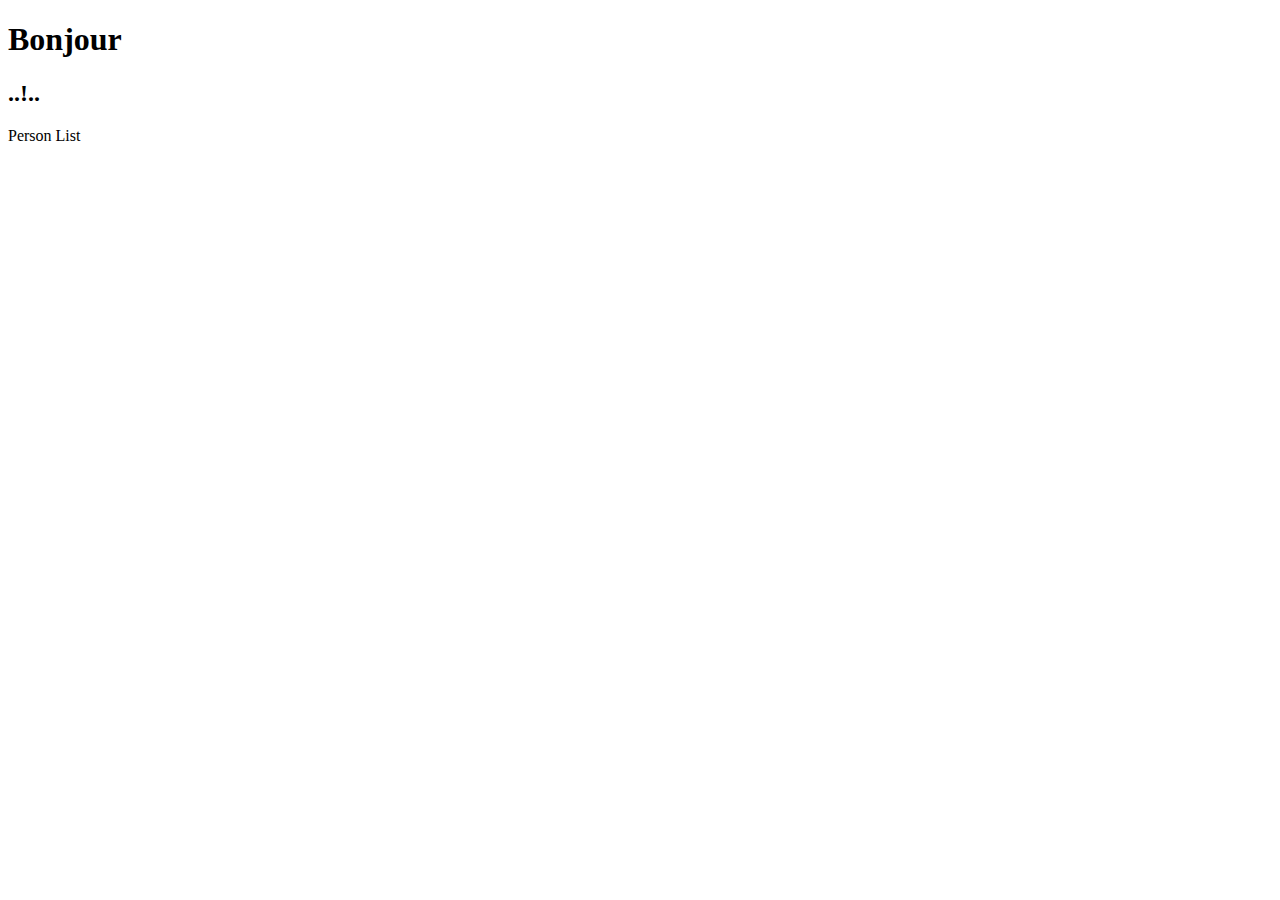
<file: target/classes/templates/index.html>
<!DOCTYPE html>
<!-- Thymeleaf Namespace 
Les fichiers HTML doivent être adaptés aux normes de XML, 
toutes les étiquettes (tag) doivent être ouvertes et fermées, ex :

<div>A div tag</div>

<br />

<meta charset="UTF-8" />

-->
<html xmlns:th="http://www.thymeleaf.org">
<html>
<head>
<meta charset="UTF-8">
<title>Accueil</title>
<link rel="stylesheet" type="text/css" th:href="@{/css/style.css}" />
</head>
<body>

	<h1>Bonjour</h1>
	<h2 th:utext="${message}">..!..</h2>

	<!--  
      
         In Thymeleaf the equivalent of
         JSP's ${pageContext.request.contextPath}/edit.html
         would be @{/edit.html}
         
         -->

	<a th:href="@{/personList}">Person List</a>

</body>
</html>
</file>
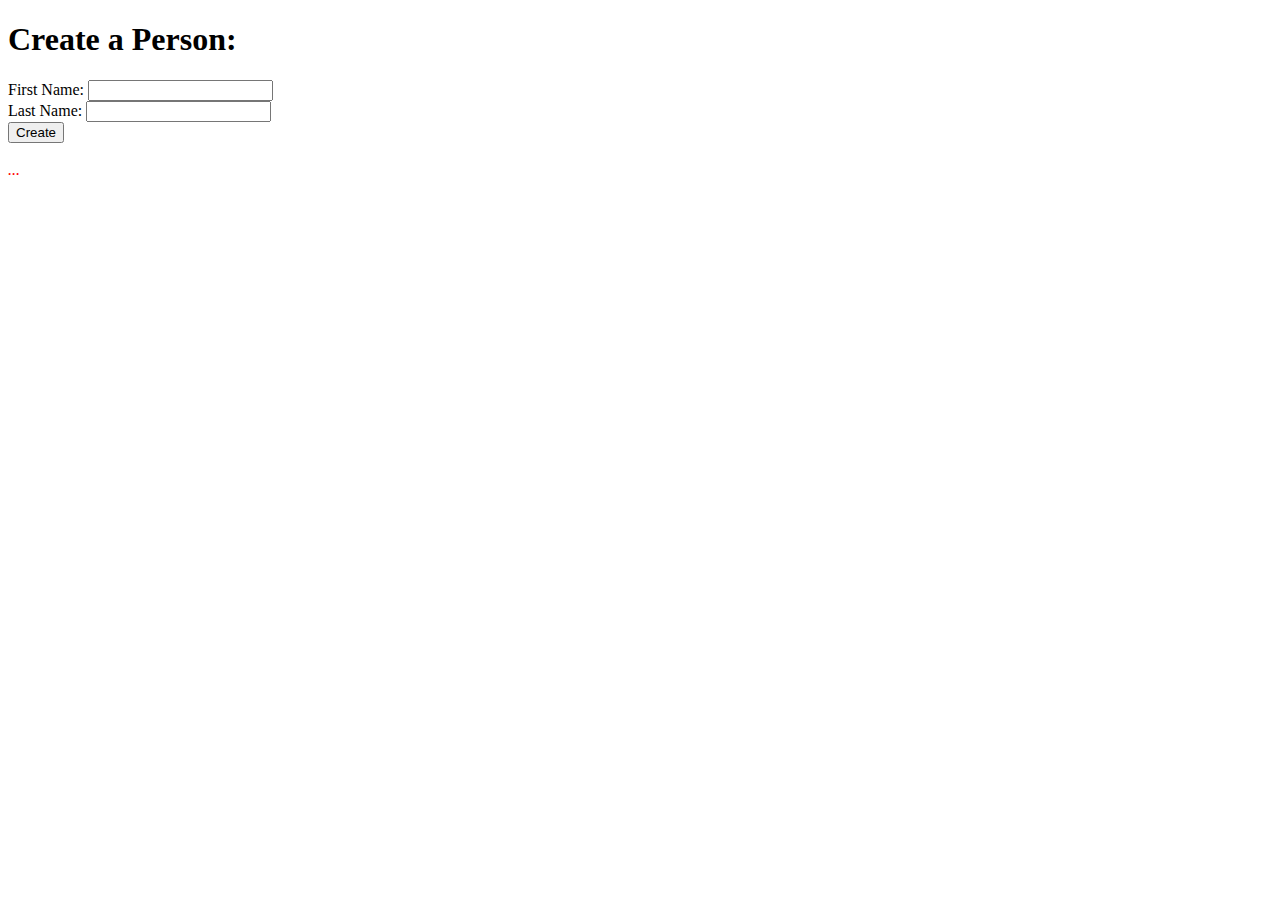
<file: target/classes/templates/addPerson.html>
<!DOCTYPE HTML>
<html xmlns:th="http://www.thymeleaf.org">
   <head>
      <meta charset="UTF-8" />
      <title>Add Person</title>
      <link rel="stylesheet" type="text/css" th:href="@{/css/style.css}"/>
   </head>
   <body>
      <h1>Create a Person:</h1>
      
      <!--  
         In Thymeleaf the equivalent of
         JSP's ${pageContext.request.contextPath}/edit.html
         would be @{/edit.html}         
         -->
         
      <form th:action="@{/addPerson}"
         th:object="${person}" method="POST">
         First Name:
         <input type="text" th:field="*{firstName}" />    
         <br/>
         Last Name:
         <input type="text" th:field="*{lastName}" />     
         <br/>
         <input type="submit" value="Create" />
      </form>
      
      <br/>
      
      <!-- Check if errorMessage is not null and not empty -->
      
      <div th:if="${errorMessage}" th:utext="${errorMessage}"
         style="color:red;font-style:italic;">
         ...
      </div>
      
   </body>
</html>
</file>
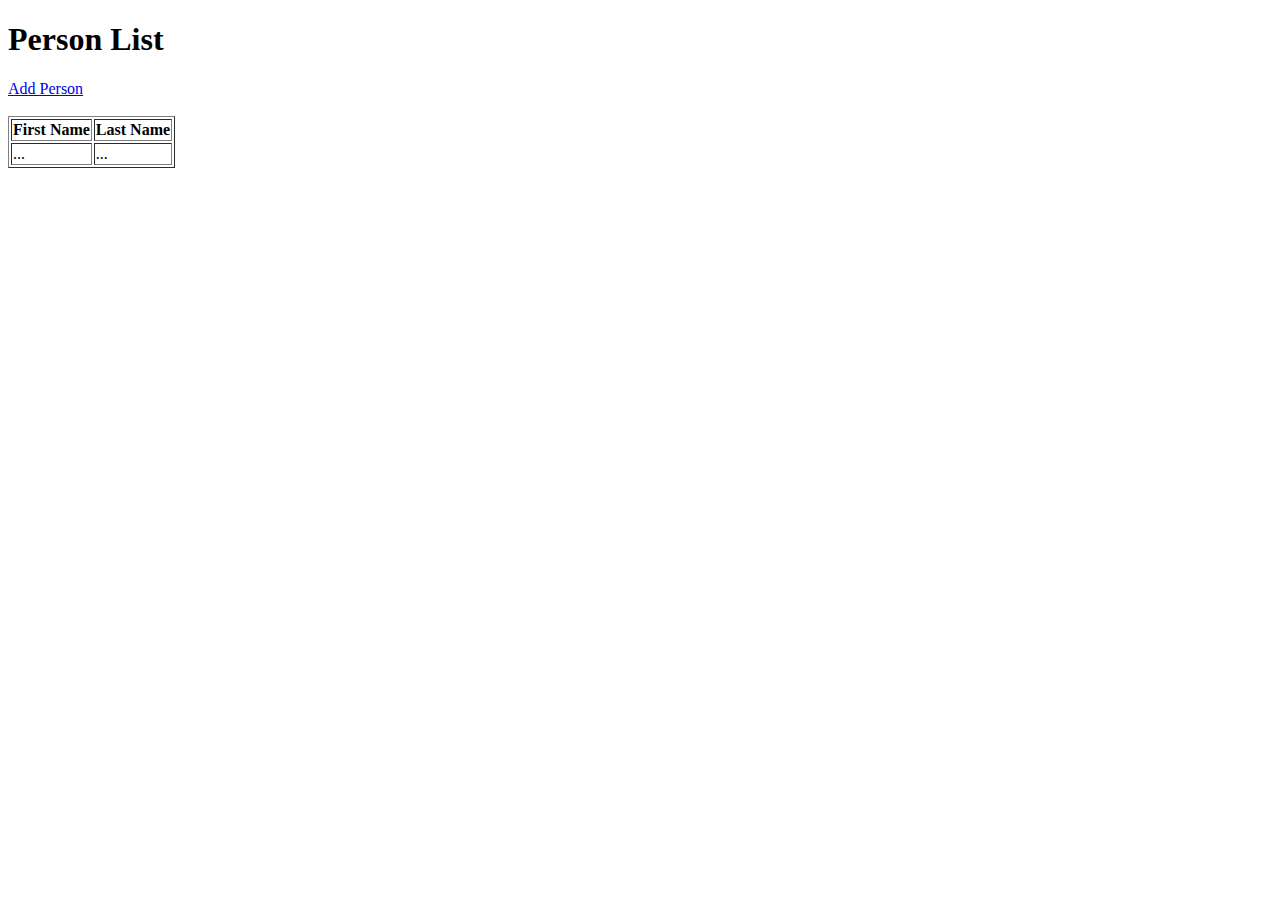
<file: target/classes/templates/personList.html>
<!DOCTYPE HTML>
<html xmlns:th="http://www.thymeleaf.org">
   <head>
      <meta charset="UTF-8" />
      <title>Person List</title>
      <link rel="stylesheet" type="text/css" th:href="@{/css/style.css}"/>
   </head>
   <body>
      <h1>Person List</h1>
      <a href="addPerson">Add Person</a>
      <br/><br/>
      <div>
         <table border="1">
            <tr>
               <th>First Name</th>
               <th>Last Name</th>
            </tr>
            <tr th:each ="person : ${persons}">
               <td th:utext="${person.firstName}">...</td>
               <td th:utext="${person.lastName}">...</td>
            </tr>
         </table>
      </div>
   </body>
</html>
</file>
